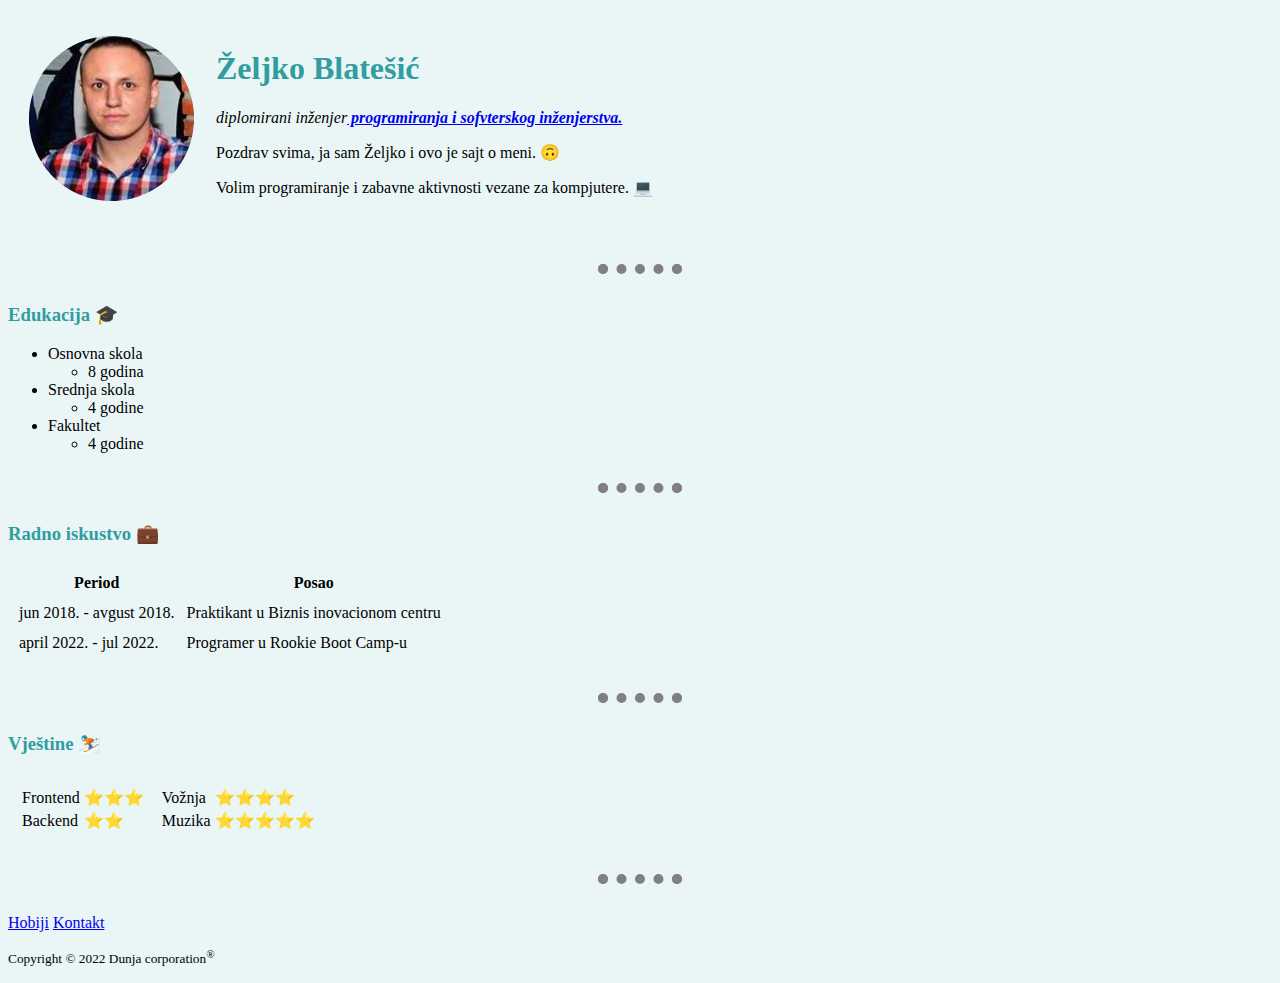
<file: index.html>
<!DOCTYPE html> <!-- tell browser to RENDER this file as HTML 5 document -->
<html>
    
    <head>

        <meta charset="UTF-8"> <!-- check characters that can be used by UTF-8 -->
        <title>Dunja's personal site</title>
        <link rel="stylesheet" href="css/style.css">

    </head>

    <body>

        <table cellspacing="20">
            <tr>
                <td><img src="images/2.Dunja.png" alt="Dunja profile picture"></td>
                <td>
                    <h1>Željko Blatešić</h1>
                    <p><em>diplomirani inženjer<strong><a href="https://apeiron-uni.eu/en/course/inzenjering-informacionih-tehnologija/" target="_blank"> programiranja i sofvterskog inženjerstva.</a></strong></em></p>
                    <p>Pozdrav svima, ja sam Željko i ovo je sajt o meni. 🙃</p>
                    <p>Volim programiranje i zabavne aktivnosti vezane za kompjutere. 💻</p>
                </td>
            </tr>
        </table>
        <hr>

        <h3>Edukacija 🎓</h3>
        <ul style="list-style-type:disc">
            <li>Osnovna skola</li>
            <ul style="list-style-type:circle">
                <li>8 godina</li>
            </ul>
            <li>Srednja skola</li>
            <ul style="list-style-type:circle">
                <li>4 godine</li>
            </ul>
            <li>Fakultet</li>
            <ul style="list-style-type:circle">
                <li>4 godine</li>
            </ul>
        </ul>
        <hr>

        <h3>Radno iskustvo 💼</h3>
        <table cellspacing="10px">
            <thead>
                <tr>
                    <th>Period</th>
                    <th>Posao</th>
                </tr>
            </thead>
            <tbody>
                <tr>
                    <td>jun 2018. - avgust 2018.</td>
                    <td>Praktikant u Biznis inovacionom centru</td>
                </tr>
                <tr>
                    <td>april 2022. - jul 2022.</td>
                    <td>Programer u Rookie Boot Camp-u</td>
                </tr>
            </tbody>
        </table>
        <hr>

        <h3>Vještine ⛷️</h3>
        <table cellspacing="10px">
            <tr>
                <td>
                    <table>
                        <tr>
                            <td>Frontend</td>
                            <td>⭐⭐⭐</td>
                        </tr>
                        <tr>
                            <td>Backend</td>
                            <td>⭐⭐</td>
                        </tr>
                    </table>
                </td>
                <td>    
                    <table>
                        <tr>
                            <td>Vožnja</td>
                            <td>⭐⭐⭐⭐</td>
                        </tr>
                        <tr>
                            <td>Muzika</td>
                            <td>⭐⭐⭐⭐⭐</td>
                        </tr>
                    </table>
                </td>
            </tr>
        </table>
        <hr>

        <a href="hobbies.html">Hobiji</a>
        <a href="contact.html">Kontakt</a>

        <p><small>Copyright © 2022 Dunja corporation<sup>®</sup></small></p>
        
    </body>

</html>
</file>
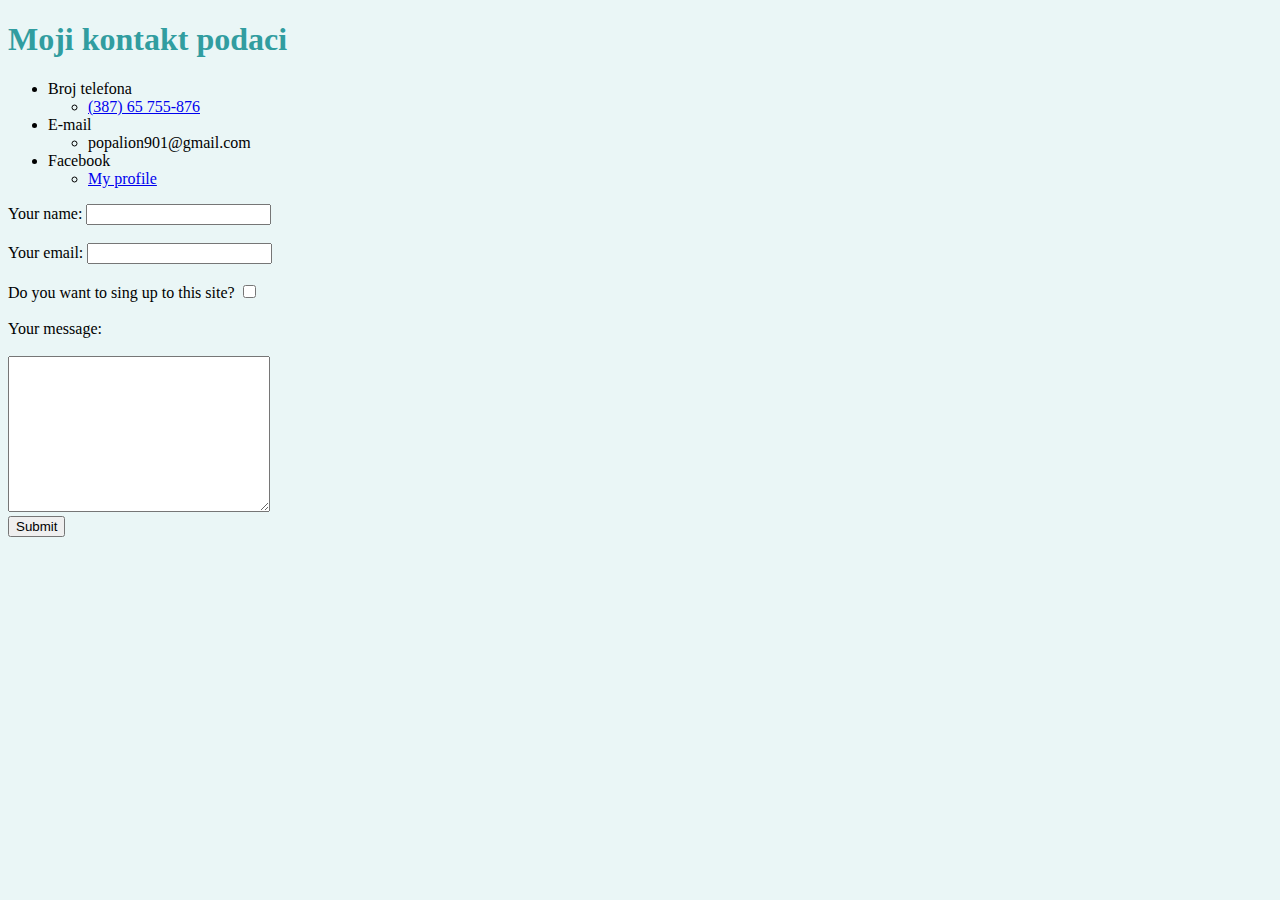
<file: contact.html>
<!DOCTYPE html>
<html lang="en-US">
  <head>
    <meta charset="UTF-8">
    <title>Dunjas contats</title>
    <link rel="stylesheet" href="css/style.css">
  </head>
  <body>
    <h1>Moji kontakt podaci</h1>
    <addres>
        <ul style="list-style-type:disc">
            <li>Broj telefona</li>
            <ul style="list-style-type:circle">
                <li><a href="tel:+38765755876">(387) 65 755-876</a></li>
            </ul>
            <li>E-mail</li>
            <ul style="list-style-type:circle">
                <li>popalion901@gmail.com</li>
            </ul>
            <li>Facebook</li>
            <ul style="list-style-type:circle">
                <li><a href="https://www.facebook.com/zeljko.blatesic.1">My profile</a></li>
            </ul>
        </ul>
    </addres>
    <form action="mailto:popalion901@gmail.com" method="post" enctype="text/plain"> <!-- mailto NE RADI -->
      <label>Your name:
        <input type="text" name="yourName" value=""> 
      </label>
      <br><br>
      <label>Your email:
        <input type="email" name="yourEmail" value=""> 
      </label>
      <br><br>   
      <label>Do you want to sing up to this site?</label>
      <input type="checkbox" name="" value="">
      <br><br>
      <label>Your message:</label>
      <br><br>
      <textarea name="yourMessage" rows="10" cols="30"></textarea>
      <br>
      <input type="submit" name="">
    </form>   
  </body>
</html>
</file>
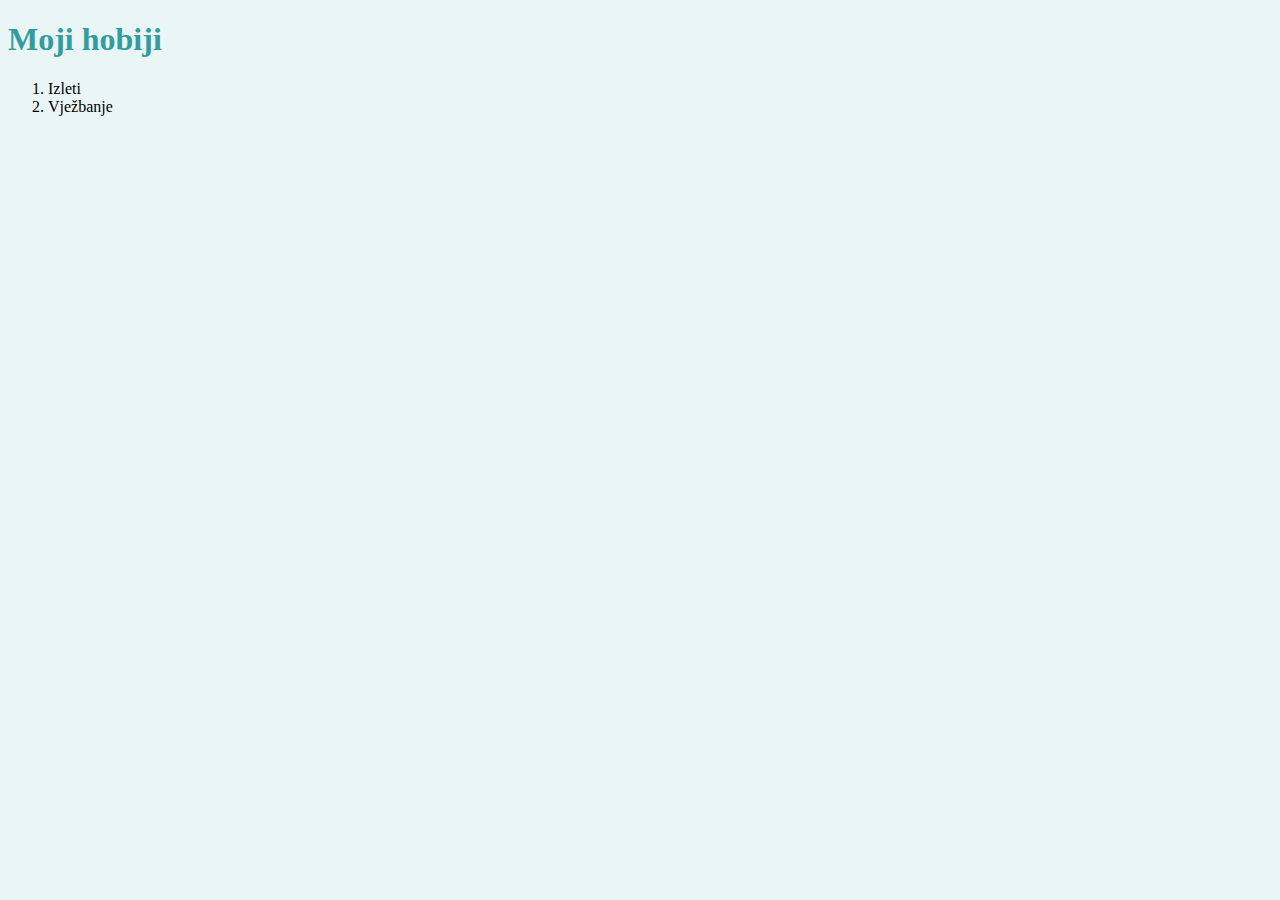
<file: hobbies.html>
<!DOCTYPE html>
<html lang="en">
  <head>
    <meta charset="UTF-8">
    <title>Dunja hobbies</title>
    <link rel="stylesheet" href="css/style.css">
  </head>
  <body>
    <h1>Moji hobiji</h1>
    <ol>
        <li>Izleti</li>
        <li>Vježbanje</li> 
    </ol>
  </body>
</html>
</file>
<file: css/style.css>
body{
    background-color: #EAF6F6;
}
hr{
    margin:30px auto 30px auto;
    width: 5%;
    background-color: #EAF6F6; 
    border: 10px dotted gray;
    border-bottom: none;
}
h1,h3{
    color:#319DA0;
}
</file>
